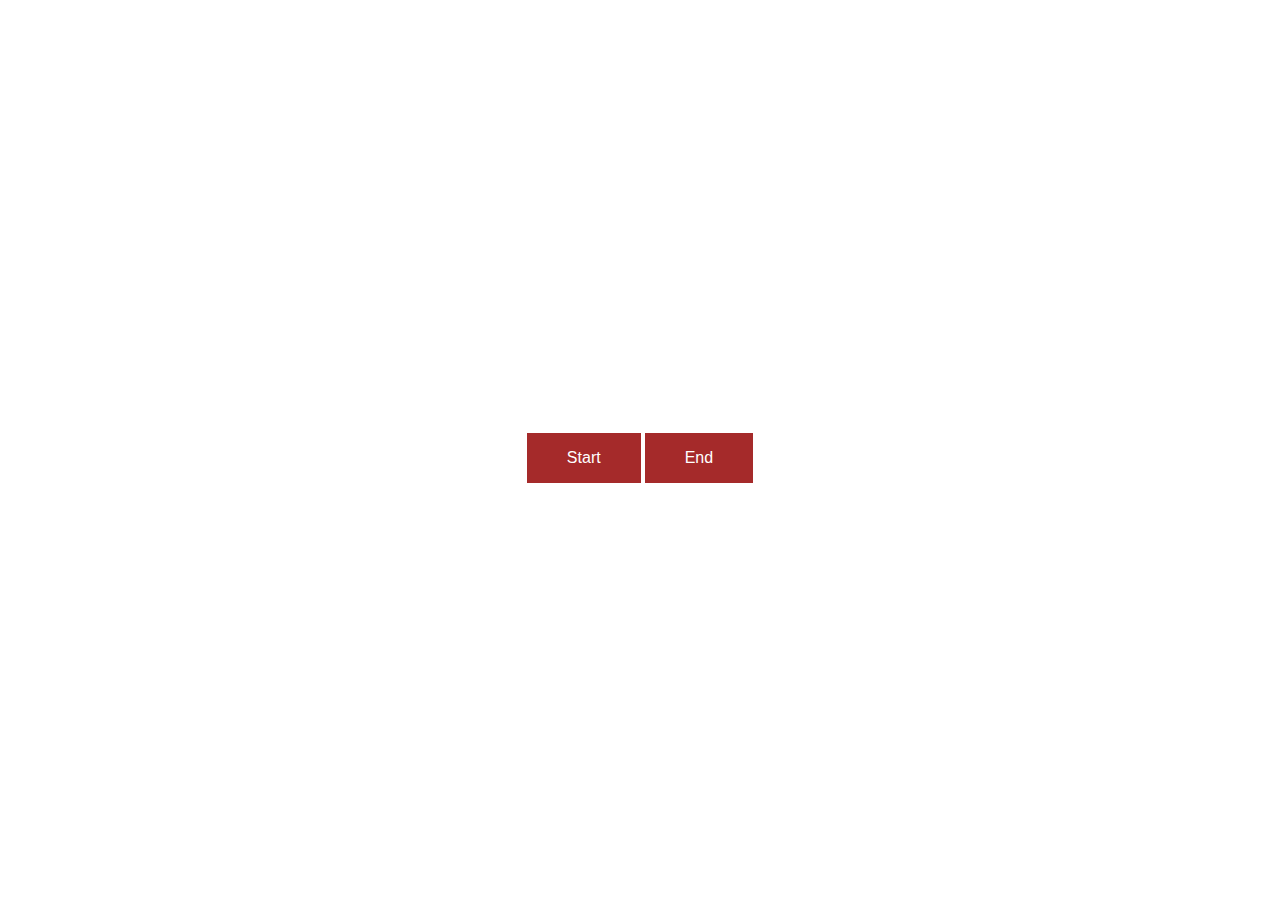
<file: index.html>
<!DOCTYPE html>
<html lang="en">
<head>
    <meta charset="UTF-8">
    <meta name="viewport" content="width=device-width, initial-scale=1.0">
    <title>RandomColor</title>
    <link rel="stylesheet" href ="styles/style.css">

</head>
<body>
    <div>
        <button name="start" id="start">Start</button>
        <button name="end" id = "end">End</button>
    </div>   
</body>
<script src="scripts/script.js"></script>
</html>
</file>
<file: styles/style.css>
button{
    border: none;
    color:white;
    padding: 16px 40px;
    text-align: center;
    display:inline-block;
    font-size: 16px;
    margin: 4px 2px;
    transition-duration: 0.4s;
    cursor: pointer;
    background-color: brown;
}

div{
    display: flex;
    justify-content: center;
    align-items: center;
    height: 100vh;
}
</file>
